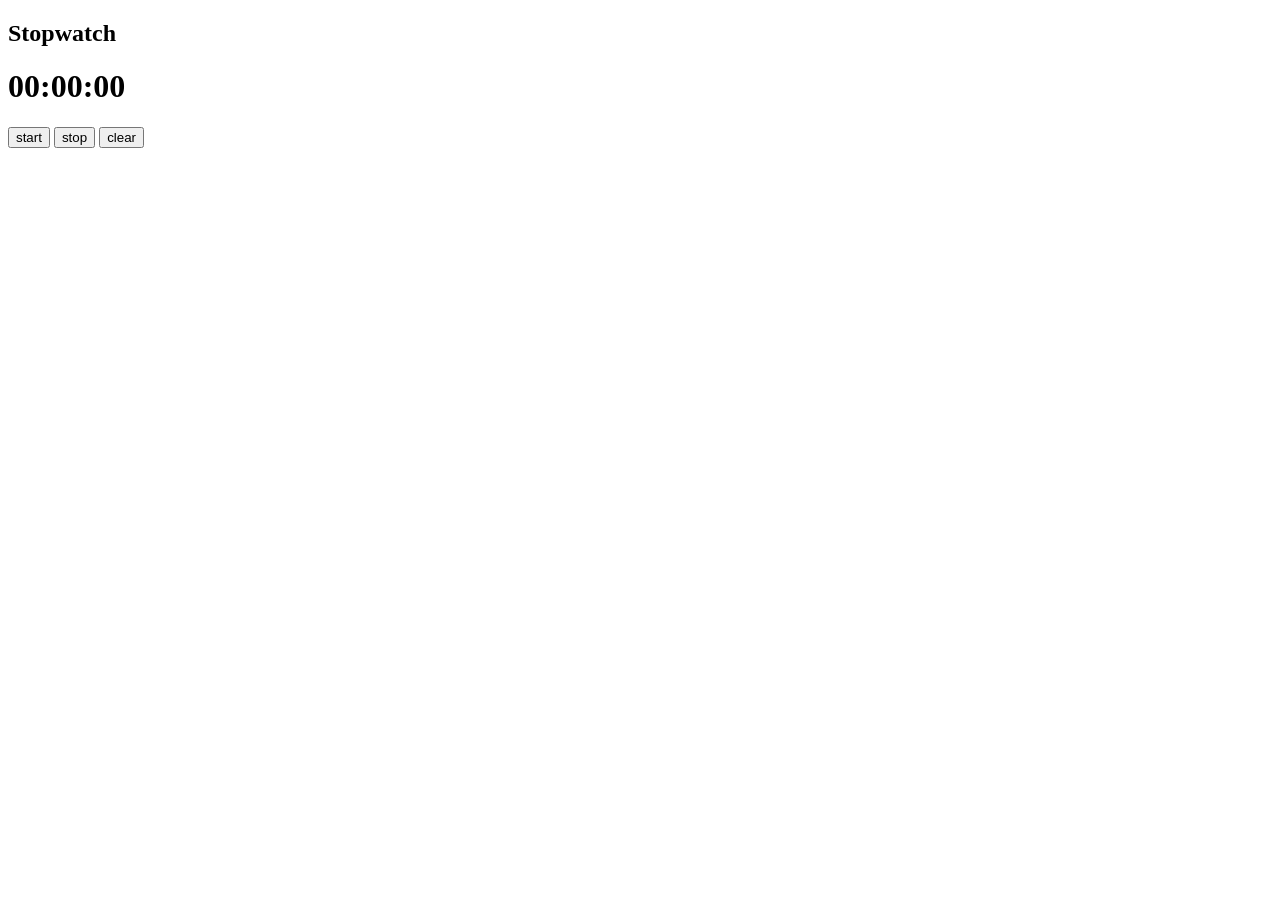
<file: Miniproject/miniproject1/index.html>
<!DOCTYPE html>
<html lang="en">
<head>
    <meta charset="UTF-8">
    <meta name="viewport" content="width=device-width, initial-scale=1.0">
    <title>Stopwatch</title>
</head>
<body>
<h2>Stopwatch</h2>
    <h1><time>00:00:00</time></h1>
<button id="start">start</button>
<button id="stop">stop</button>
<button id="clear">clear</button>
<script src = "scripts/watch.js"></script>
</body>
</html>
</file>
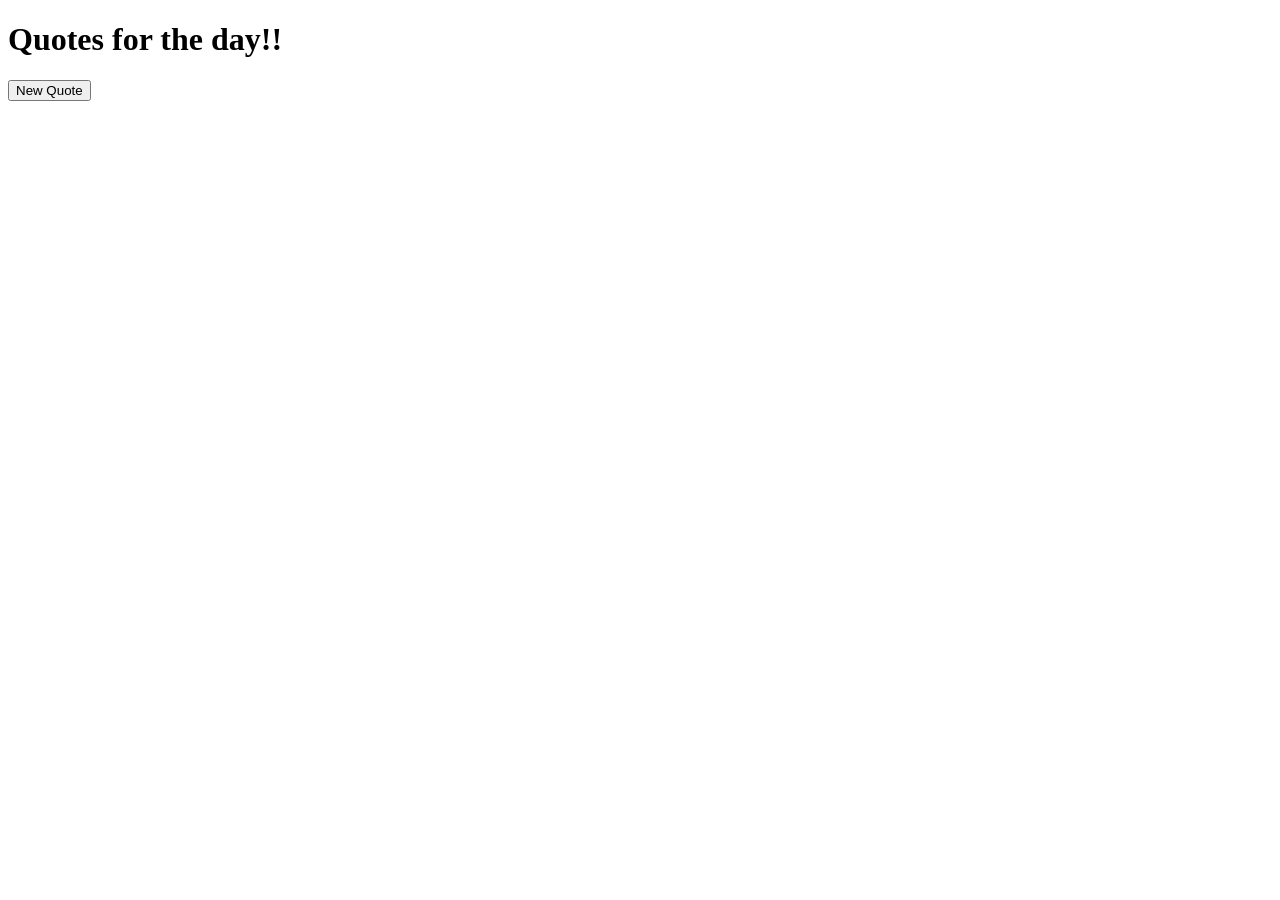
<file: Miniproject/miniproject2/index.html>
<!DOCTYPE html>
<html lang="en">
<head>
    <meta charset="UTF-8">
    <meta name="viewport" content="width=device-width, initial-scale=1.0">
    <title>Quotes</title>
</head>
<body>
    <h1>Quotes for the day!!</h1>
    <div id = "quoteDisplay">
        <!--quote will display here-->

    </div>
    <button onclick="newQuote()"> New Quote</button>
    <script src = "scripts/quotes.js"></script>
</body>
</html>
</file>
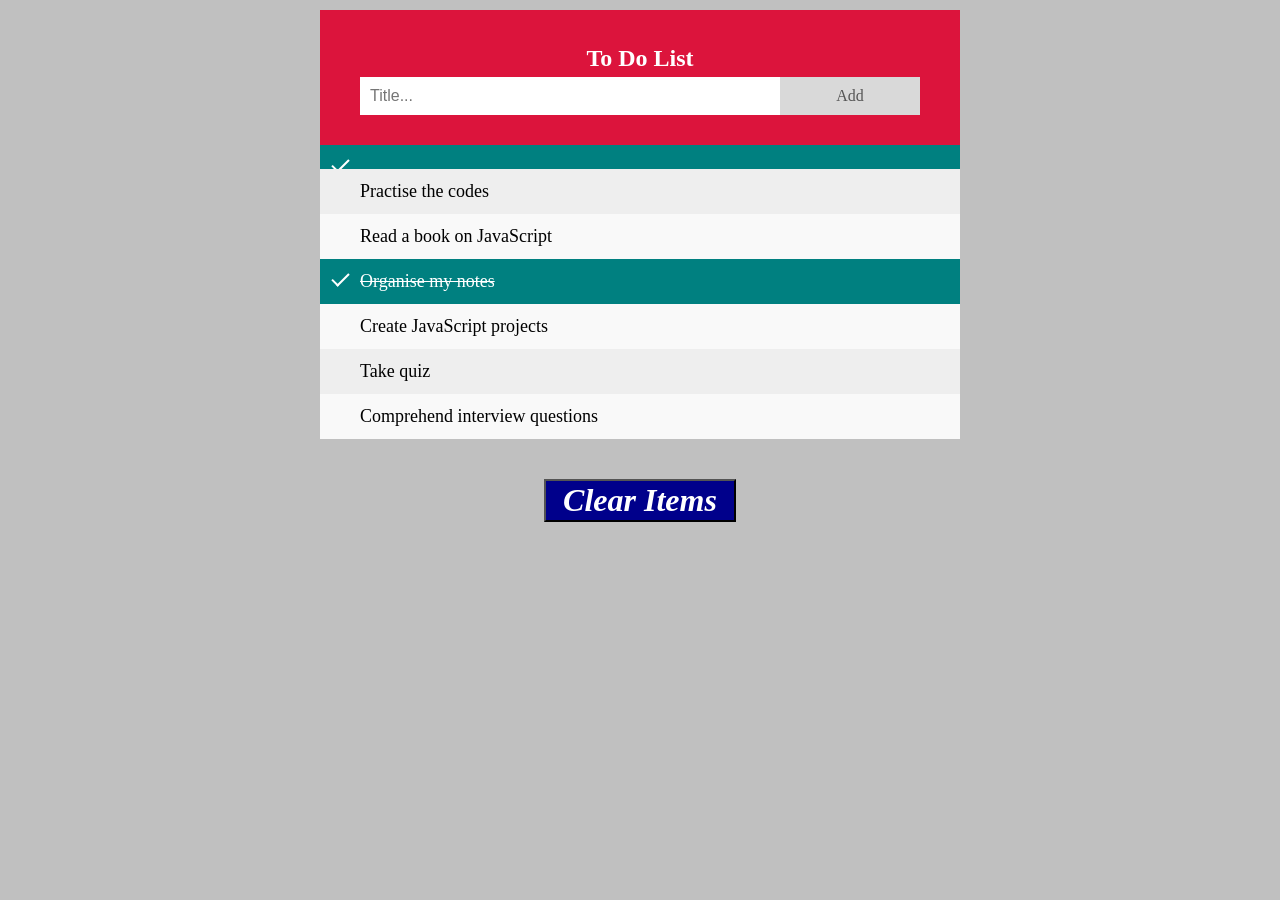
<file: Miniproject/miniproject3/index.html>
<!DOCTYPE html>
<html>
  <head>
    <link rel="stylesheet" type="text/css" href="style.css">
  </head>
  <body>
    <div class="header">
      <h2 style="margin:5px">To Do List</h2>
      <input type="text" id="myInput" placeholder="Title...">
      <span onclick="newElement()" class="addBtn">Add</span>
    </div>
    <ul id="myUL">
      <li class="checked"><TO-DO></TO-DO></li>
      <li>Practise the codes</li>
      <li>Read a book on JavaScript</li>
      <li class="checked">Organise my notes</li>
      <li>Create JavaScript projects</li>
      <li>Take quiz</li>
      <li>Comprehend interview questions</li>
    </ul>
    <button type="button" id="clear-list" onclick="removeAll()">Clear Items</button>
    <script src="scripts/todo.js"></script>
  </body>
</file>
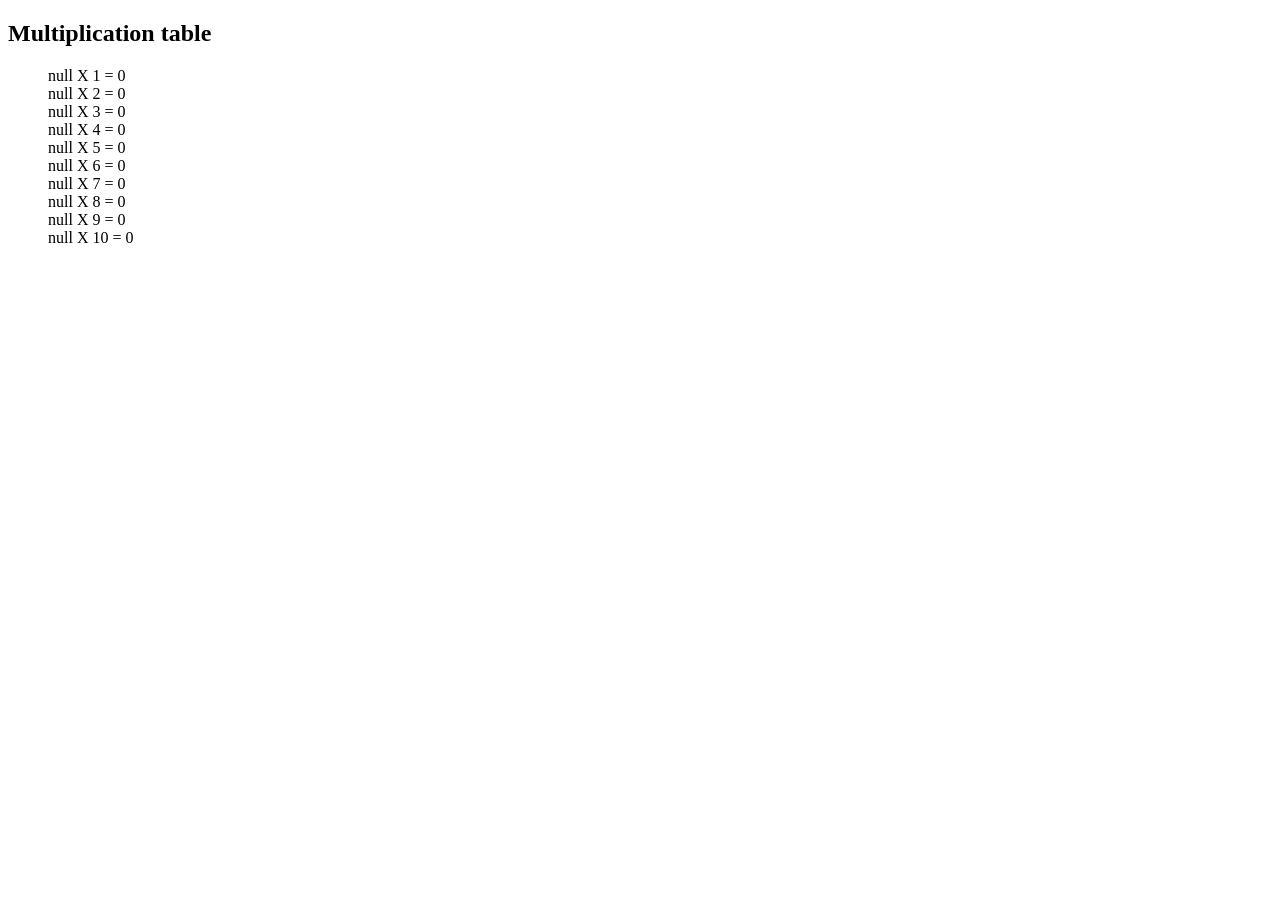
<file: day6/ques2.html>
<!DOCTYPE html>
<html lang="en">
<head>
    <meta charset="UTF-8">
    <meta name="viewport" content="width=device-width, initial-scale=1.0">
    <title>Document</title>
</head>
<body>
    <h2>Multiplication table</h2>
    <ul id = "list">

    </ul>
    <script src = "scripts/tables.js"></script>
</body>
</html>
</file>
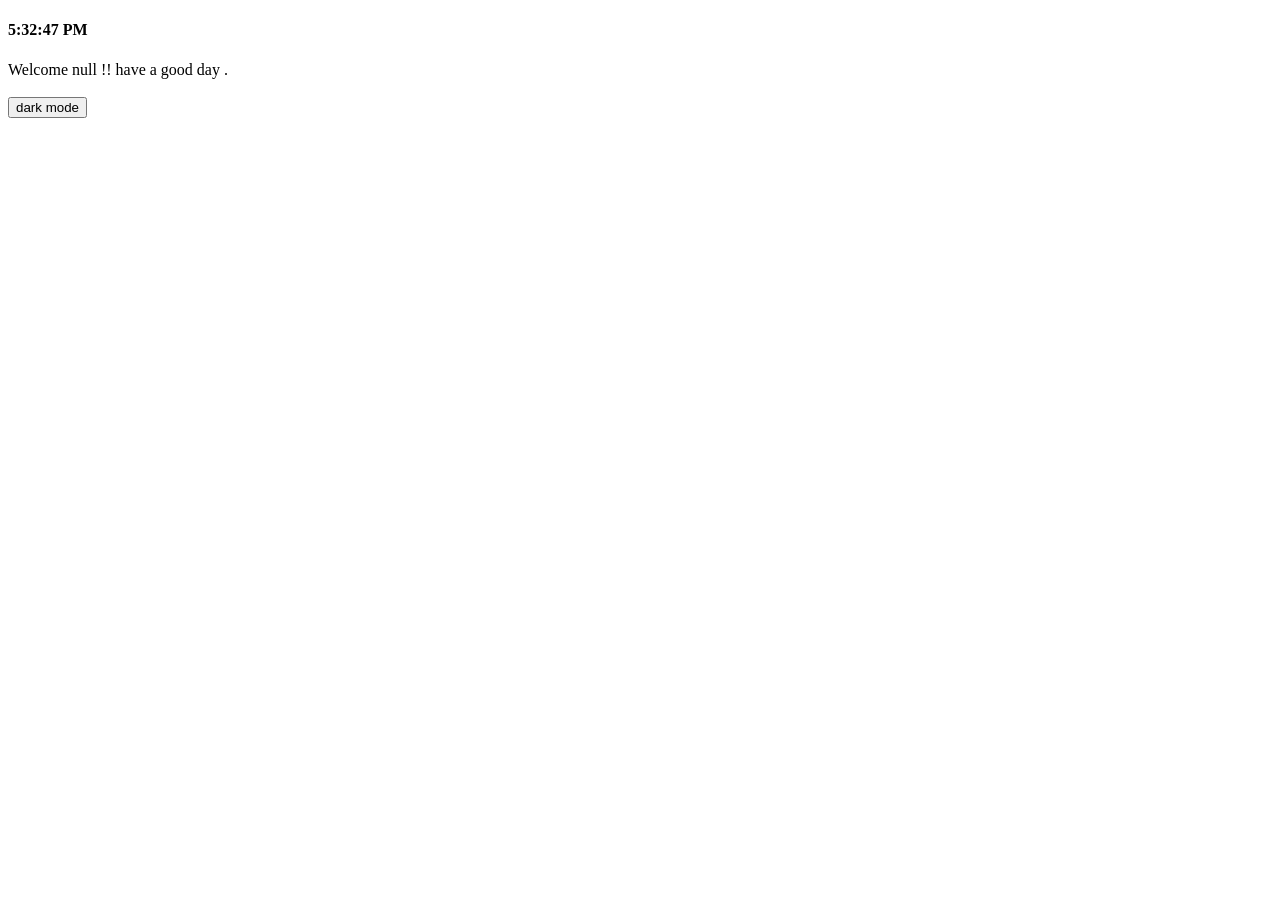
<file: day6/ques3.html>
<!DOCTYPE html>
<html lang="en">
<head>
    <meta charset="UTF-8">
    <meta name="viewport" content="width=device-width, initial-scale=1.0">
    <title>Document</title>
    <link rel = "stylesheet" href = "style.css">
</head>
<body>
    <h4 id = "time"></h4>
    <script src = "scripts/fun.js"></script>
    <br><br>

    <button id="btn" value="switch to dark mode" onclick="turnDark()">dark mode</button>

</body>
</body>
</html>
</file>
<file: Miniproject/miniproject3/style.css>
body {
    margin: 10px auto;
    min-width: 250px;
    max-width: 50%;
    background-color: silver;
  }
  * {
    box-sizing: border-box;
  }
  ul {
    margin: 0;
    padding: 0;
  }
  ul li {
    cursor: pointer;
    position: relative;
    padding: 12px 8px 12px 40px;
    list-style-type: none;
    background: #eee;
    font-size: 18px;
    transition: 0.2s;
    /* make the list items unselectable */
    -webkit-user-select: none;
    -moz-user-select: none;
    -ms-user-select: none;
    user-select: none;
  }
  /* Set zebra-stripes: all odd list items to a different color */
  ul li:nth-child(odd) {
  background: #f9f9f9;
  }
  ul li:hover {
    background: #ddd;
  }
  ul li.checked {
    background: teal;
    color: white;
    text-decoration: line-through;
  }
  ul li.checked::before {
    content: '';
    position: absolute;
    border-color: #fff;
    border-style: solid;
    border-width: 0 2px 2px 0;
    top: 10px;
    left: 16px;
    transform: rotate(45deg);
    height: 15px;
    width: 7px;
  }
  /* Style the close button */
  .close {
    position: absolute;
    right: 0;
    top: 0;
    padding: 12px 16px 12px 16px;
  }
  .close:hover {
    background-color: crimson;
    color: white;
  }
  .header {
    background-color: crimson;
    padding: 30px 40px;
    color: white;
    text-align: center;
  }
  .header:after {
    content: "";
    display: table;
    clear: both;
  }
  input {
    margin: 0;
    border: none;
    border-radius: 0;
    width: 75%;
    padding: 10px;
    float: left;
    font-size: 16px;
  }
  .addBtn {
    padding: 10px;
    width: 25%;
    background: #d9d9d9;
    color: #555;
    float: left;
    text-align: center;
    font-size: 16px;
    cursor: pointer;
    transition: 0.3s;
    border-radius: 0;
  }
  .addBtn:hover {
    background-color: #bbb;
  }
  #clear-list{
    width: 30%;
    font-weight: bold;
    font-style: italic;
    font-size: xx-large;
    font-family: "Times New Roman";
    margin: 40px 35%;
    background-color: darkblue;
    color: white;
  }
  #clear-list:hover{
    background-color: blue;
    color: white;
  }
</file>
<file: day6/style.css>
.dark-mode {
    background-color: black;
    color: white;
}
</file>
